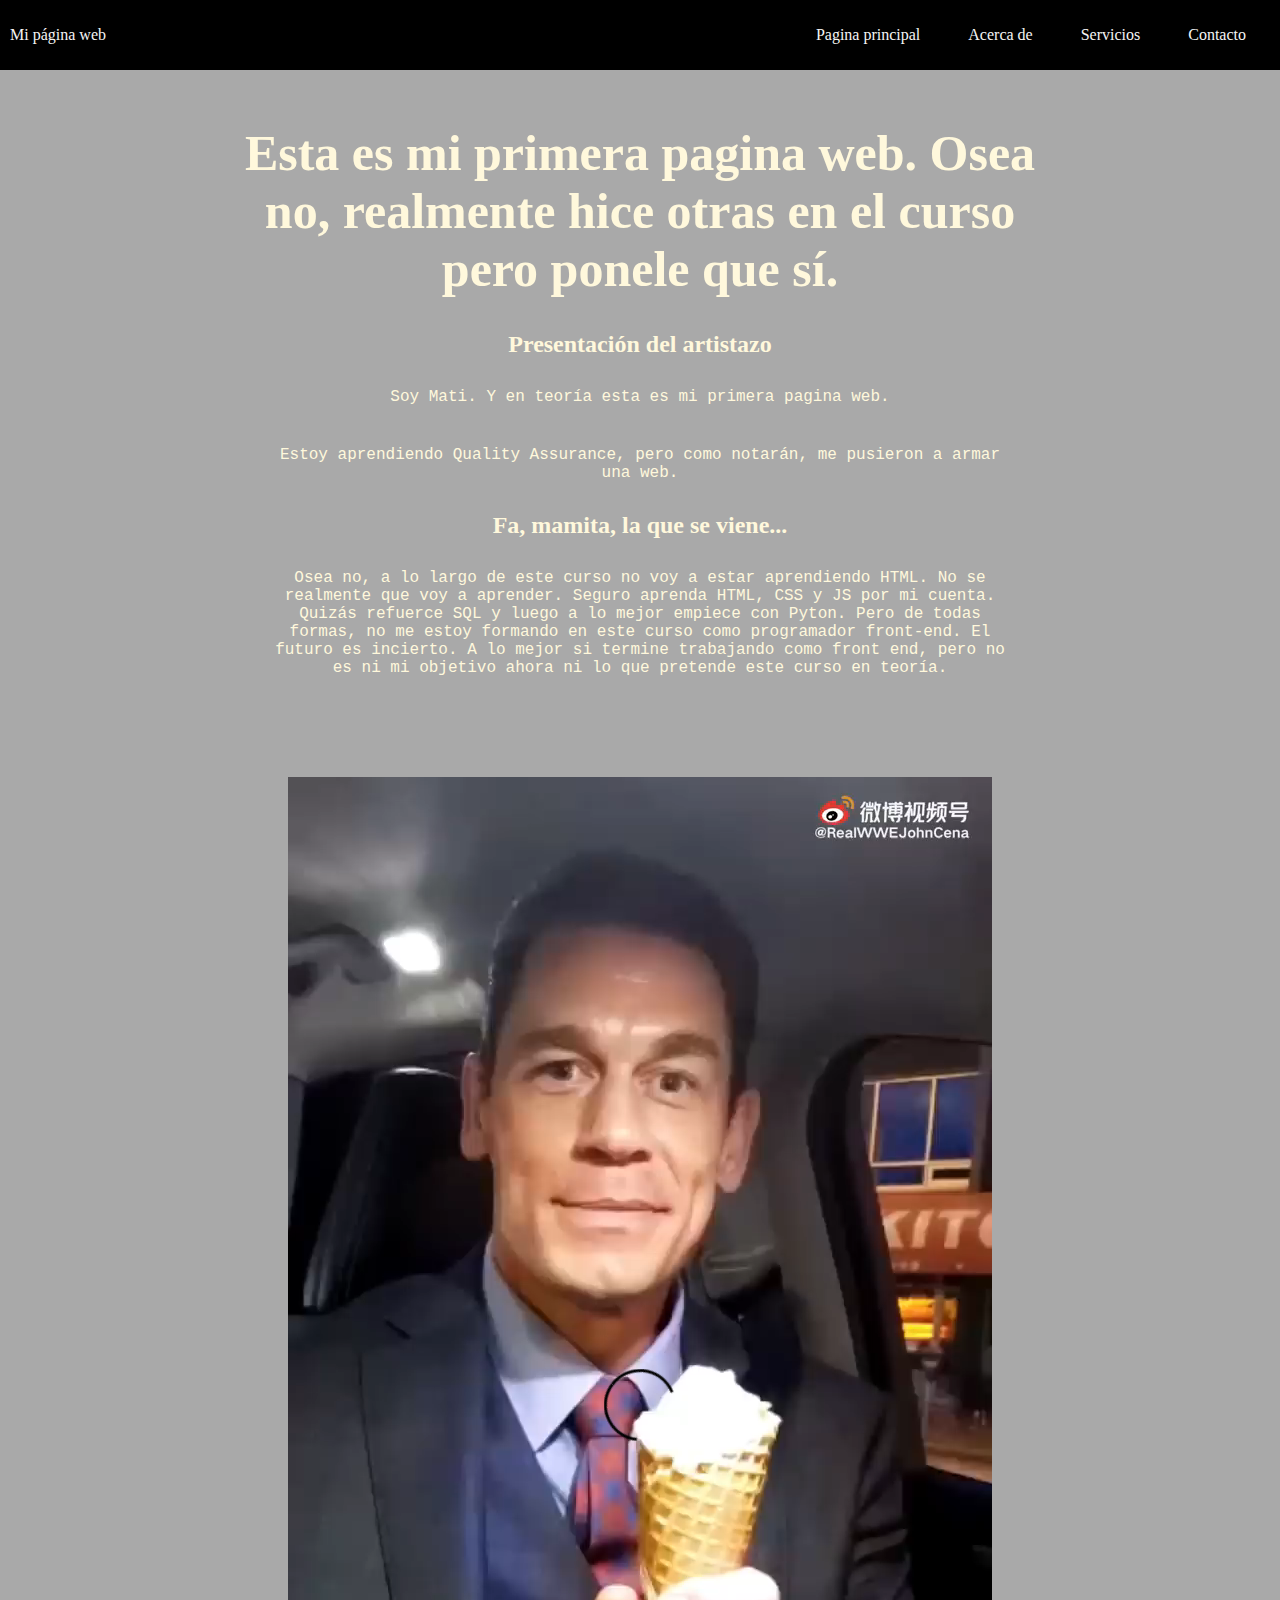
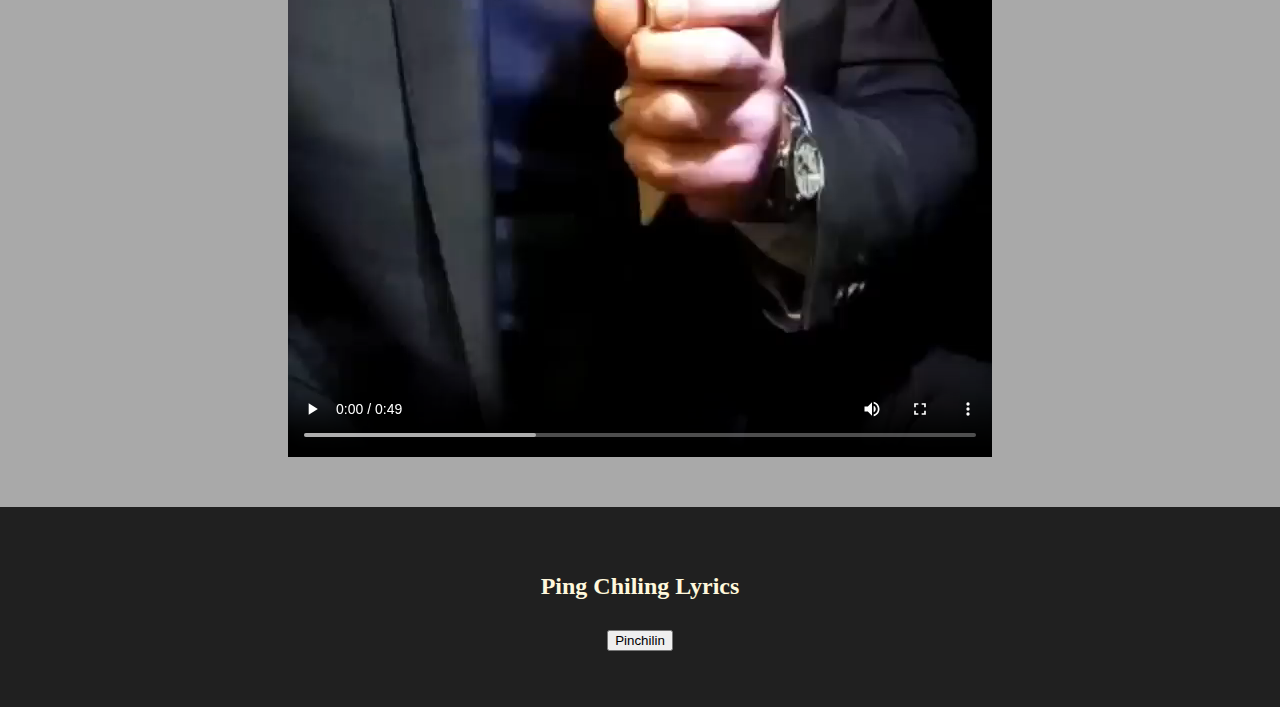
<file: index.html>
<!DOCTYPE html>
<html>
    <head>
        <link rel="stylesheet" type="text/css" href="css/style.css">
        <title>Mi Primer Website 2 - La Venganza</title>
    </head>
    <body>
        <header>
            <div class="container-nav">
                <nav class="navbar" role="navigation">
                    <a href="index.html" class="brand">Mi página web</a>
                    <ul class="nav-links">
                        <li><a href="index.html">Pagina principal</a></li>
                        <li><a href="about.html">Acerca de</a></li>
                        <li><a href="services.html">Servicios</a></li>
                        <li><a href="contact.html">Contacto</a></li>
                    </ul>
                </nav>
                <button class="button-menu-toggle">Menu</button>            
            </div>
        </header>
        <main>
            <div class="container">
                <h1>Esta es mi primera pagina web. Osea no, realmente hice otras en el curso pero ponele que sí.</h1>
                <Section>
                    <h2>Presentación del artistazo</h2>
                    <p>Soy Mati. Y en teoría esta es mi primera pagina web.</p>
                    <p>Estoy aprendiendo Quality Assurance, pero como notarán, me pusieron a armar una web.</p>
                </Section>
                <section>
                    <h2>Fa, mamita, la que se viene...</h2>
                    <p>Osea no, a lo largo de este curso no voy a estar aprendiendo HTML. No se realmente que voy a aprender. Seguro aprenda HTML, CSS y JS por mi cuenta. Quizás refuerce SQL y luego a lo mejor empiece con Pyton. Pero de todas formas, no me estoy formando en este curso como programador front-end. El futuro es incierto. A lo mejor si termine trabajando como front end, pero no es ni mi objetivo ahora ni lo que pretende este curso en teoría.</p>
                </section>
            </div>
            <div class="jhoncena">
                <video src="video/John Cena eats Bing Chilling (1080p) (CC).mp4" controls></video>
            </div>
        </main>
        <footer>
            <div class="footer">
                <div>
                    <h2>Ping Chiling Lyrics</h2>
                </div>
                <div class="pinchiling">
                    <button onClick="showAlert()" aria-label="Lyrics">Pinchilin</button>
                </div>
            </div>
        </footer>
        <script src="js/JS.js"></script>
    </body>
</html>



<!-- <div class="row">
    <div class="column">
        <h1>Bienvenidos a mi primer Website 2! - La Venganza >:(</h1>
        <p>Soy Matias, and this is the story of my primer website 2, the vengeance. A story of crime, love and mistery.</p>
        <p>Join me in this ssssssstory filled with passion and bloooooood.</p>
    </div>
    <div class="column">
        <h2>Interrumpimos el siguiente programa para recibir un mensaje de nuestro queridisimo lider:</h2>
        <p>La temperatura máxima para hoy será de 23 grados con una mínima de 14 para la ciuidad de la plataaaaaaa.</p>
        <h3>Volvemos a nuestra programación habitualesdlelldlld.</h3>
        <button onClick="showAlert()" aria-label="Haz click en mi">¡Dale flaco, clickeame si podesss!</button>
    </div>
</div> -->
</file>
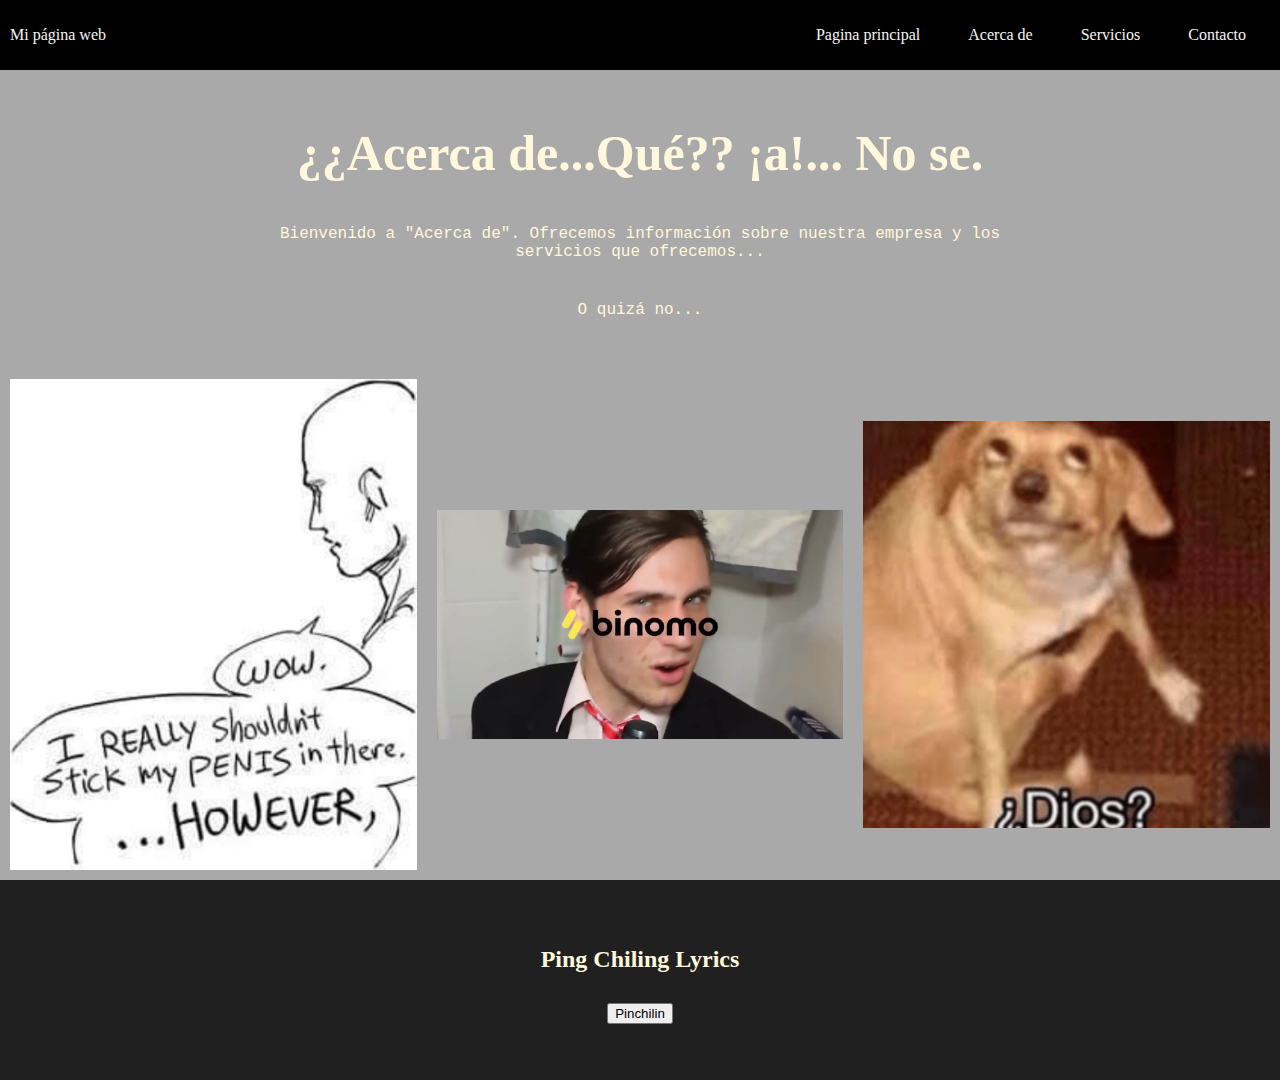
<file: about.html>
<!DOCTYPE html>
<html>
    <head>
        <link rel="stylesheet" type="text/css" href="css/style.css">
        <title>Mi Primer Website 2 - La Venganza</title>
    </head>
    <body>
        <div class="container-nav">
            <nav class="navbar">
                <a href="index.html" class="brand">Mi página web</a>
                <ul class="nav-links">
                    <li><a href="index.html">Pagina principal</a></li>
                    <li><a href="about.html">Acerca de</a></li>
                    <li><a href="services.html">Servicios</a></li>
                    <li><a href="contact.html">Contacto</a></li>
                </ul>
            </nav>
            <button class="button-menu-toggle">Menu</button>            
        </div>
        <div class="container">
            <div>
                <h1>¿¿Acerca de...Qué?? ¡a!... No se.</h1>
                <p>Bienvenido a "Acerca de". Ofrecemos información sobre nuestra empresa y los servicios que ofrecemos...</p>
                <p>O quizá no...</p>
            </div>
        </div>
        <div class="imagenes">
            <img src="img/E0PhXIcXMAA6wv8.jpg" alt="Dije WOW">
            <img src="img/maxresdefault.jpg" alt="Tenemos todo tipo de afiliacion con empresas de trading como B I N O M O">
            <img src="img/bdedb459-43a6-4441-a72c-69b31aa1c69f.png" alt="Dios?">
        </div>
        <footer>
            <div class="footer">
                <div>
                    <h2>Ping Chiling Lyrics</h2>
                </div>
                <div class="pinchiling">
                    <button onClick="showAlert()" aria-label="Lyrics">Pinchilin</button>
                </div>
            </div>
        </footer>
        <script src="js/JS.js"></script>
    </body>
</html>
</file>
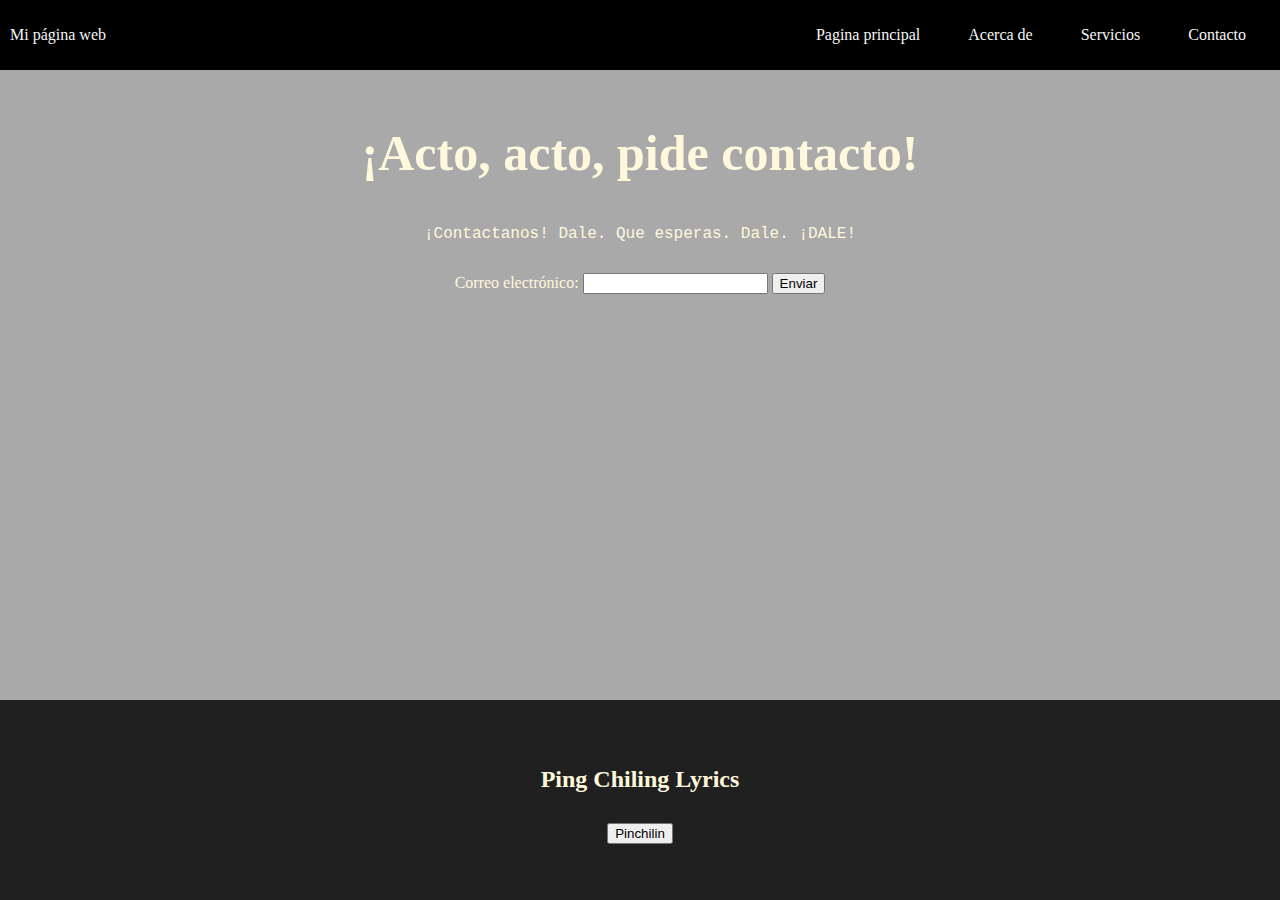
<file: contact.html>
<!DOCTYPE html>
<html>
    <head>
        <link rel="stylesheet" type="text/css" href="css/style.css">
        <title>Mi Primer Website 2 - La Venganza</title>
    </head>
    <body>
        <header>
            <div class="container-nav">
                <nav class="navbar">
                    <a href="index.html" class="brand">Mi página web</a>
                    <ul class="nav-links">
                        <li><a href="index.html">Pagina principal</a></li>
                        <li><a href="about.html">Acerca de</a></li>
                        <li><a href="services.html">Servicios</a></li>
                        <li><a href="contact.html">Contacto</a></li>
                    </ul>
                </nav>
                <button class="button-menu-toggle">Menu</button>
            </div>
        </header>
        <main class="maine">            
            <div class="container">
                <h1>¡Acto, acto, pide contacto!</h1>
                <p>¡Contactanos! Dale. Que esperas. Dale. ¡DALE!</p>
                <form id="myForm">
                    <label for="email">Correo electrónico:</label>
                    <input type="email" id="email" name="email" required>
                    <button type="submit">Enviar</button>
                </form>
            </div>
        </main>
        <footer>
            <div class="footer">
                <div>
                    <h2>Ping Chiling Lyrics</h2>
                </div>
                <div class="pinchiling">
                    <button onClick="showAlert()" aria-label="Lyrics">Pinchilin</button>
                </div>
            </div>
        </footer>
        <script src="js/JS.js"></script>
    </body>
</html>
</file>
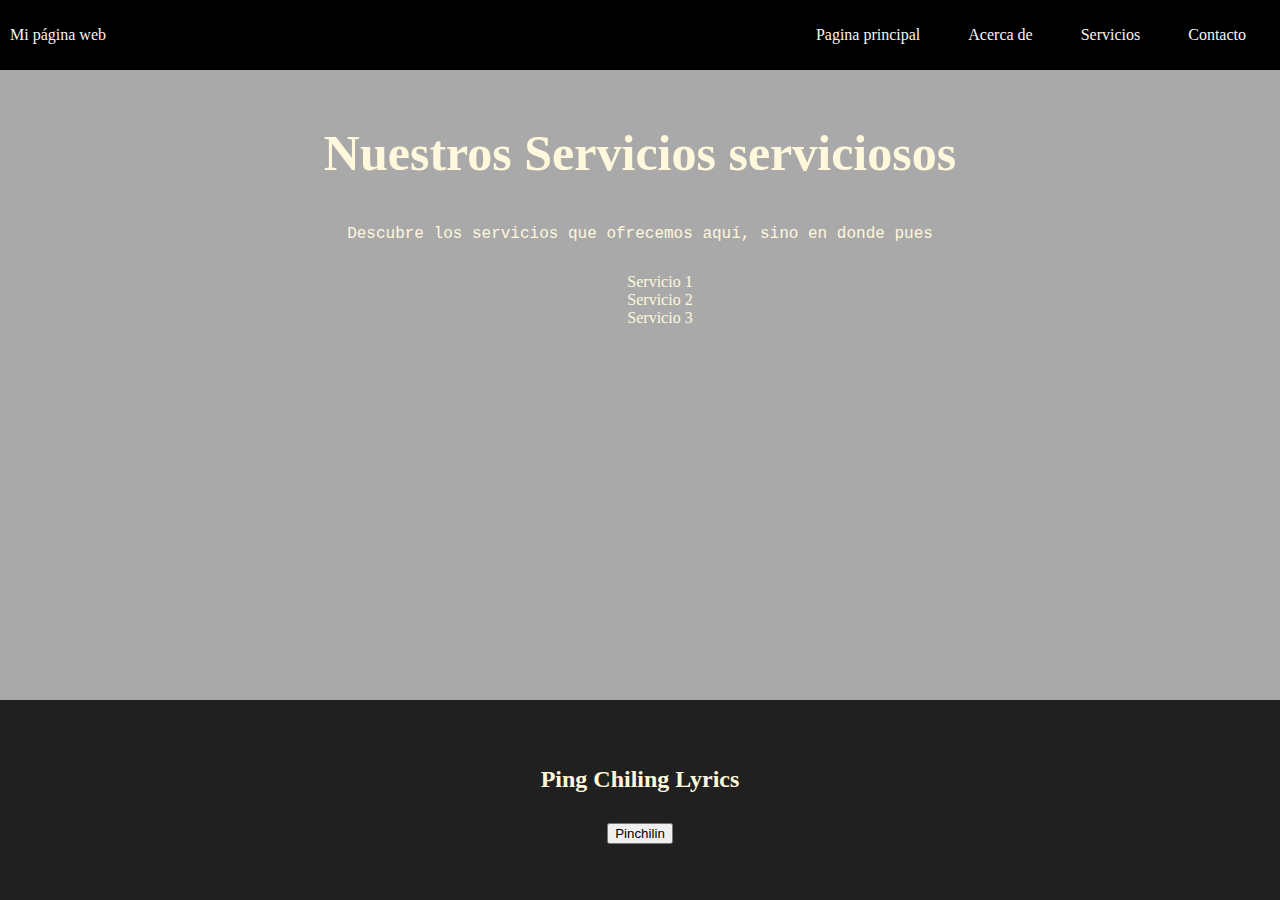
<file: services.html>
<!DOCTYPE html>
<html>
    <head>
        <link rel="stylesheet" type="text/css" href="css/style.css">
        <title>Mi Primer Website 2 - La Venganza</title>
    </head>
    <body>
        <div class="container-nav">
            <nav class="navbar">
                <a href="index.html" class="brand">Mi página web</a>
                <ul class="nav-links">
                    <li><a href="index.html">Pagina principal</a></li>
                    <li><a href="about.html">Acerca de</a></li>
                    <li><a href="services.html">Servicios</a></li>
                    <li><a href="contact.html">Contacto</a></li>
                </ul>
            </nav>
            <button class="button-menu-toggle">Menu</button>            
        </div>
        <div class="container">
            <h1>Nuestros Servicios serviciosos</h1>
            <p>Descubre los servicios que ofrecemos aquí, sino en donde pues</p>
            <ul>
                <li>Servicio 1</li>
                <li>Servicio 2</li>
                <li>Servicio 3</li>
            </ul>
        </div>
        <div class="video-youtube">
            <iframe width="560" height="315" src="https://www.youtube.com/embed/qWcwFMAqpME" title="YouTube video player" frameborder="0" allow="accelerometer; autoplay; clipboard-write; encrypted-media; gyroscope; picture-in-picture; web-share" allowfullscreen></iframe>
        </div>
        <footer>
            <div class="footer">
                <div>
                    <h2>Ping Chiling Lyrics</h2>
                </div>
                <div class="pinchiling">
                    <button onClick="showAlert()" aria-label="Lyrics">Pinchilin</button>
                </div>
            </div>
        </footer>
        <script src="js/JS.js"></script>
    </body>
</html>
</file>
<file: css/style.css>
body {
    background-color: #a9a9a9;
    color: cornsilk;
}
h1 {
    font-family: 'Times New Roman', Times, serif;
    font-size: 50px;
    text-align: center;
}
p {
    font-family: 'Courier New', Courier, monospace;
    font-size: 20;
    padding: 10px;
    margin: 20px;
}
.container {
    max-width: 800px;
    margin: auto;
    padding: 20px;
    text-align: center;
}
.row {
    display: flex;
    flex-wrap: wrap;
    margin: 10px;
}
.column {
    flex: 1;
    padding: 10px;
}
@media (max-width: 600px) {
    .column {
        flex: 100%;
    }
}
.container-nav {
    display: flex;
    padding: 10px;
    height: 50px;
    background-color: black;
}
.navbar {
    display: flex;
    justify-content: space-between;
    width: 100%;
}
.brand {
    display: flex;
    align-items: center;
    text-decoration: none;
}
li>a {
    padding: 8px 24px;
    
}
li {
    list-style-type: none;
}
a {
    color: whitesmoke;
    text-decoration: none;
}
.nav-links {
    display: flex;
    align-items: center;
}
.button-menu-toggle {
    display: none;
}
@media (max-width: 768px) {
    .column {
        flex: 100%;
    }

    .nav-links {
        display: none;
    }

    .button-menu-toggle {
        display: block;
        background-color: white;
        border: none;
        border-radius: 50px;
        padding: 0 24px;
        font-family: monospace;
        font-weight: bold;
        font-size: 20px;
    }

    .nav-links.nav-links-responsive {
        position: absolute;
        display: flex;
        background-color: rgba(20, 20, 20, .95);
        width: 100%;
        height: 100%;
        top: 70px;
        left: 0;
        flex-direction: column;
        padding-top: 200px;
        align-items: center;
        gap: 70px;
        font-size: 40px;

    }
}
.imagenes {
    display: flex;
    justify-content: center;
    align-items: center;
    flex-wrap: wrap;
}
.imagenes img {
    width: 400px;
    height: auto;
    margin: 10px;
    flex-basis: calc(33.33% - 20px);
    flex-grow: 1;
}
.jhoncena {
    display: flex;
    justify-content: center;
    align-items: center;
    flex-wrap: wrap;
    margin: 50px;
}
.footer {
    position: absolute;
    bottom: 0;
    display: flex;
    flex-direction: column;
    align-items: center;
    justify-content: center;
    background-color: rgb(32, 32, 32);
    min-height: 200px;
    text-align: center;
    flex-shrink: 0;
    width: 100%;
}
.pinchiling {
    margin: 10px;
}
.video-youtube {
    display: flex;
    flex-direction: column;
    align-items: center;
}
iframe {
    max-width: 90%;
}  

html {
    position: relative;
    min-height: 100%;
  }
  
  body {
    margin: 0;
    padding-bottom: 200px;
    display: flex;
    flex-direction: column;
  }
  
  main {
    flex: 1;
  }
</file>
